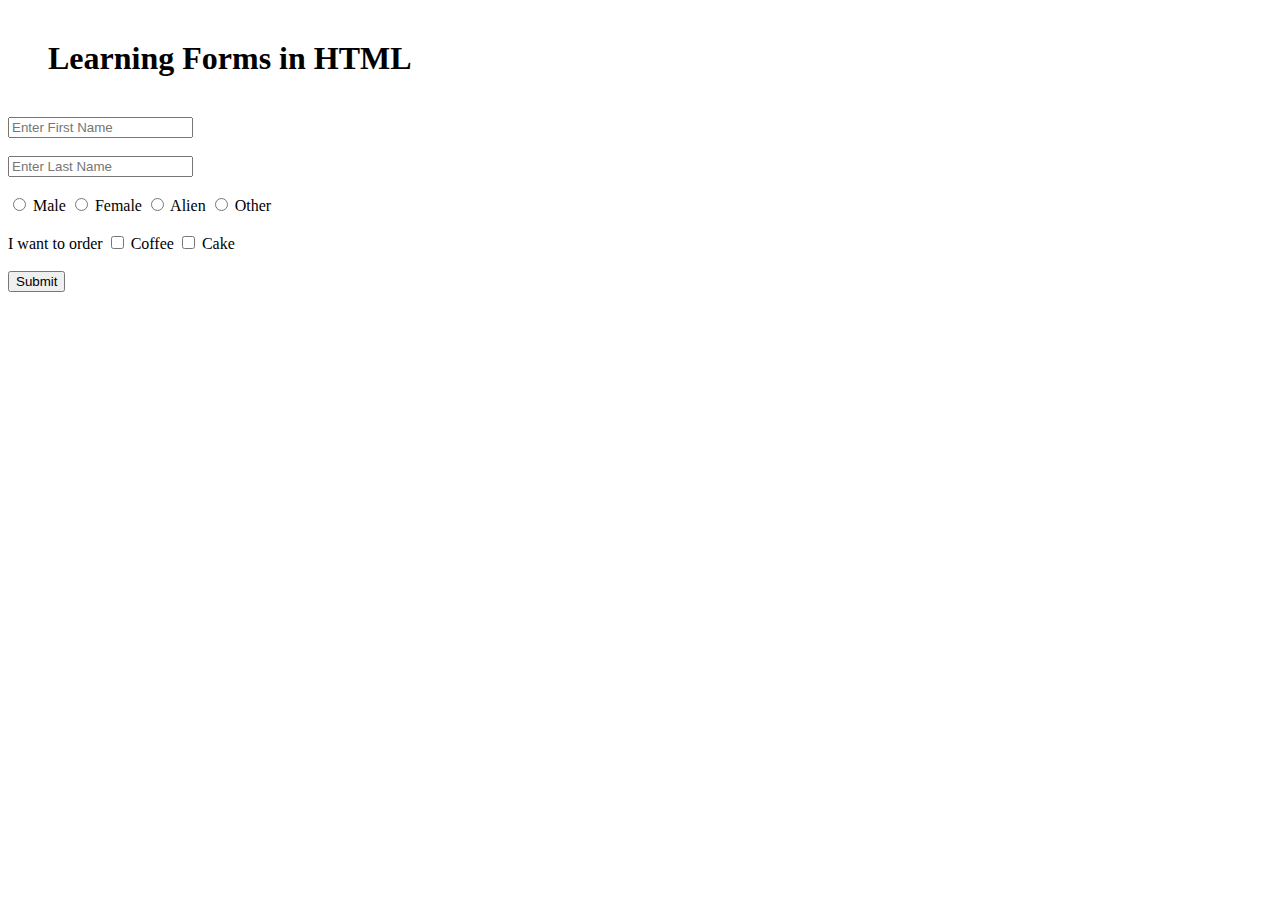
<file: public_html/Test.html>
<html>
<head>
    <title>Test.html</title>
</head>
<body>
    <h1 style="padding: 20px; margin: 20px;" > Learning Forms in HTML </h1>

    <form>
        <input type="text" placeholder="Enter First Name" name="First Name" /> <br /><br />
        <input type="text" placeholder="Enter Last Name" name="Last Name" /> <br /> <br />
        <input type="radio" name="gender" value="male"/> Male
        <input type="radio" name="gender" value="female"/> Female
		<input type="radio" name="gender" value="female"/> Alien
		
        <input type="radio" name="gender" value="other"/> Other<br /> <br />
        I want to order
        <input type="checkbox" name="food" value="Coffee"/> Coffee
        <input type="checkbox" name="food" value="Cake"/> Cake<br /> <br />
        
        
        <input type="submit" />
    </form>

</body>
</html>
</file>
